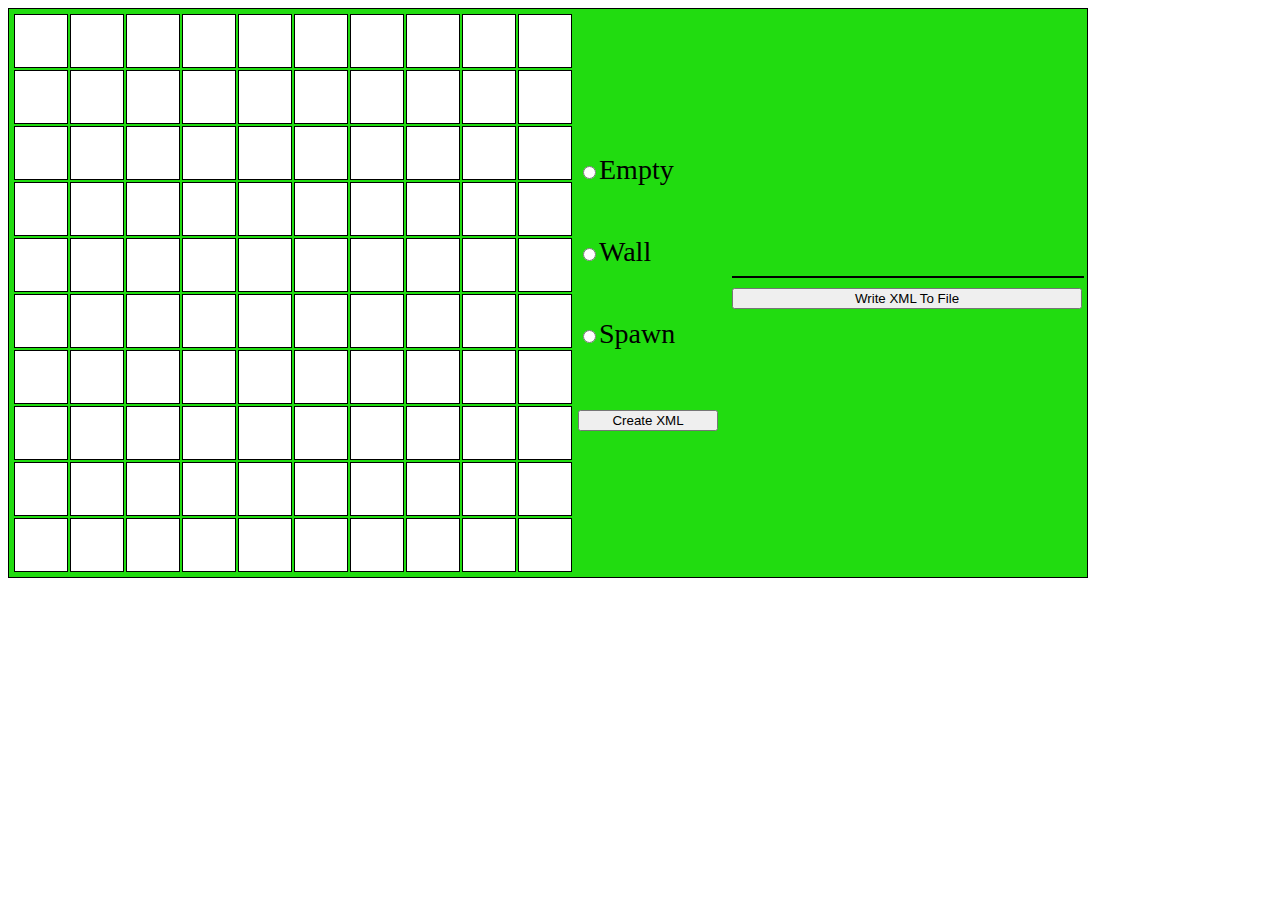
<file: PVGame/Level Editor v0_5/index.html>
﻿<!DOCTYPE html>
<head>
	<meta charset=""utf-8"/>
	<title>Level Editor</title>
	<link rel="stylesheet" type="text/css" href="css/editorStyle.css"/>
	<script type="text/javascript" src="js/editor.js"></script>
</head>
<body>
	<table id="container">
		<tr><td>
			<table id="grid"></table>
		</td>
		<td>
			<form id="menu">
				<div><input type="radio" id="emptyType" name="tileType" value="empty"><label for="emptyType">Empty</label></div>
				<div><input type="radio" id="wallType" name="tileType" value="wall"><label for="wallType">Wall</label></div>
				<div><input type="radio" id="spawnType" name="tileType" value="spawn"><label for="spawnType">Spawn</label></div>
			</form>
			<button id="createXMLButton">Create XML</button><br/>
		</td>
		<td>
			<div id="output"></div>
			<button id="writeToFileButton">Write XML To File</button>
		</td></tr>
	</table>
</body>
</html>
</file>
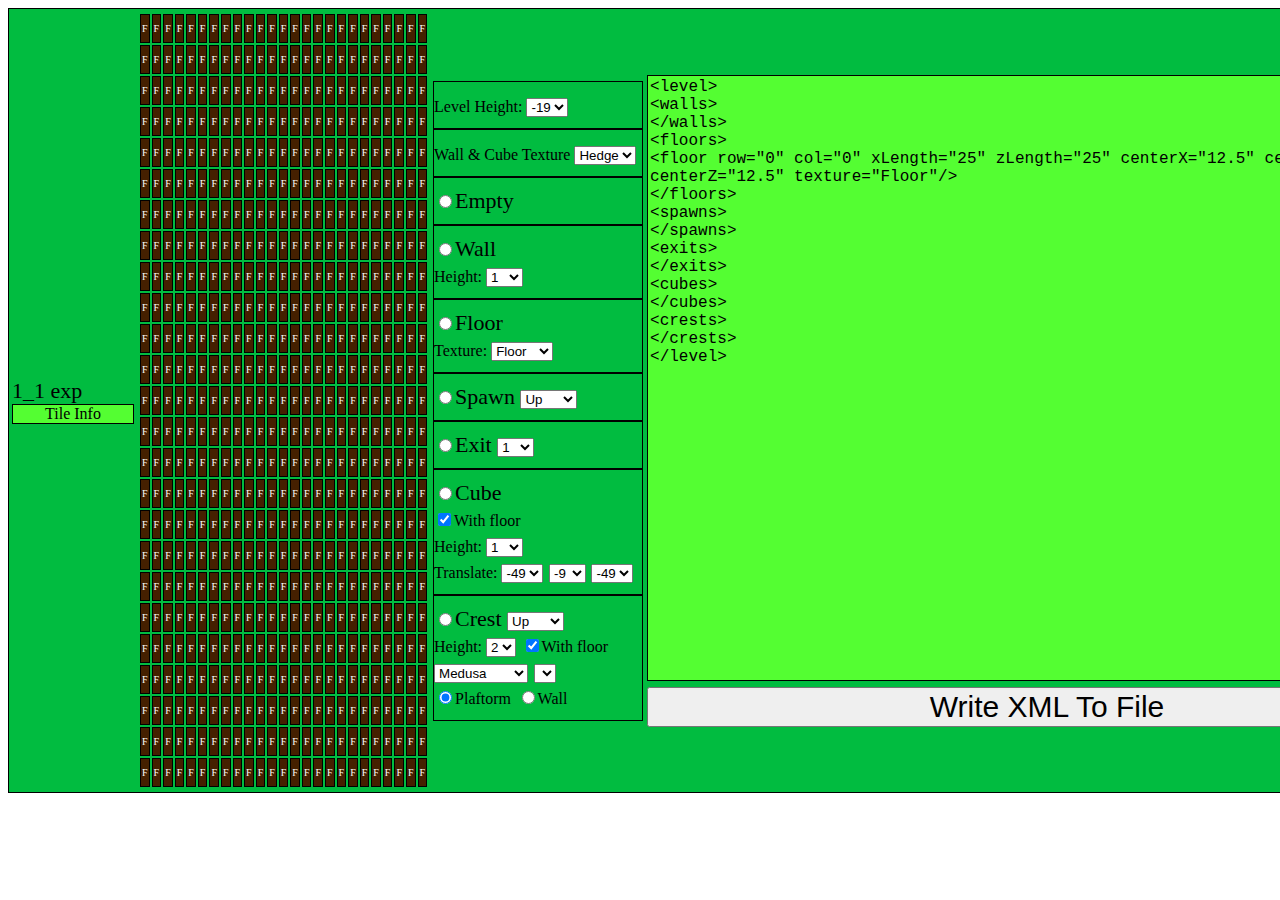
<file: PVGame/Level Editor v1_1/index.html>
﻿<!DOCTYPE html>
<head>
	<meta charset=""utf-8"/>
	<title>Level Editor</title>
	<link rel="stylesheet" type="text/css" href="css/editorStyle.css"/>
	<script type="text/javascript" src="js/editor.js"></script>
</head>
<body>
	<table id="container">
		<tr><td>
			1_1 exp </br>
			<div id=info>Tile Info</div>
		</td>
			
		<td>
			<table id="grid"></table>
		</td>
		<td>
			<form id="menu">
				<div>
					<span>Level Height: </span>
					<select id="levelHeight"></select><br/>
				</div>
				<div>
					<span>Wall & Cube Texture </span>
					<select id="textureType">
						<option value="Hedge">Hedge</option>
						<option value="Floor">Floor</option>
						<option value="Rock">Rock</option>
						<option value="Tiles">Tiles</option>
						<option value="Brick">Brick</option>
						<option value="Grass">Grass</option>
						<option value="Slate">Slate</option>
					</select>	
				</div>
				
				<div><input type="radio" id="emptyType" name="tileType" value="empty"/><label for="emptyType">Empty</label></div>
				<div>
					<input type="radio" id="wallType" name="tileType" value="wall"/><label for="wallType">Wall</label><br/>
					<span>Height: </span>
					<select id="wallHeight"></select>
				</div>
				
				<div>
					<input type="radio" id="floorType" name="tileType" value="floor"/><label for="floorType">Floor</label><br/>
					<span>Texture: </span>
					<select id="floorTextureType">
						<option value="Floor">Floor</option>
						<option value="Hedge">Hedge</option>
						<option value="Rock">Rock</option>
						<option value="Tiles">Tiles</option>
						<option value="Brick">Brick</option>
						<option value="Grass">Grass</option>
						<option value="Slate">Slate</option>
					</select>
				</div>
				
				<div>
					<input type="radio" id="spawnType" name="tileType" value="spawn"/><label for="spawnType">Spawn</label>
					<select id="spawnDirection">
						<option value="up">Up</option>
						<option value="down">Down</option>
						<option value="left">Left</option>
						<option value="right">Right</option>
					</select>	
				</div>
				<div>
					<input type="radio" id="exitType" name="tileType" value="exit"/><label for="exitType">Exit</label>
					<select id="exitNum"></select>	
				</div>
				
				<div>
					<input type="radio" id="cubeType" name="tileType" value="cube"/><label for="cubeType">Cube</label><br/>
					<span><input type="checkbox" id="cubeFloor" checked="true"/><label for="cubeFloor">With floor</label></span><br/>
					<span>Height: </span>
					<select id="cubeHeight"></select><br/>
					<span>Translate: </span>
					<select id="ucTranslateX"></select>
					<select id="ucTranslateY"></select>
					<select id="ucTranslateZ"></select><br/>
				</div>
				
				<div>
					<input type="radio" id="crestType" name="tileType" value="crest"/><label for="crestType">Crest</label>
					<select id="crestDirection">
						<option value="up">Up</option>
						<option value="down">Down</option>
						<option value="left">Left</option>
						<option value="right">Right</option>
					</select><br/>
					<span>Height: </span>
					<select id="crestHeight"></select>
					<span><input type="checkbox" id="crestFloor" checked="true"/><label for="crestFloor">With floor</label></span><br/>
					<select id="crestName">
						<option value="0">Medusa</option>
						<option value="1">Mobility</option>
						<option value="2">Leap</option>
						<option value="3">Unlock</option>
						<option value="4">Hades</option>
						<option value="5">Win</option>
						<option value="6">Hephaestus</option>
					</select>
					<select id="unlockCube"></select><br/>
					<span><input type="radio" id="plaftormHades" name="hadesType" value="platform" checked="true"/><label for="plaftormHades">Plaftorm</label></span>
					<span><input type="radio" id="wallHades" name="hadesType" value="wall"/><label for="wallHades">Wall</label></span>
				</div>
			</form>
		</td>
		<td>
			<div><textarea id="output"></textarea></div>
			<button id="writeToFileButton">Write XML To File</button>
		</td></tr>
	</table>
</body>
</html>
</file>
<file: PVGame/Level Editor v0_5/css/editorStyle.css>
﻿body
{
	font-size: 28px;
}

#container
{
	border: 1px solid black;
	background-color: #21DC10;
}



.gridElement
{
	width: 50px;
	height: 50px;
	border: 1px solid black;
	background-color: #FFFFFF;
	text-align: center;
	cursor: default;
}

.gridElement:hover
{
	background-color: #FFFF00;
}

#menu
{
	width: 150px;
}

#menu div
{
	padding-bottom: 50px;
}

#createXMLButton
{
	text-align: center;
	width: 140px;
}

#writeToFileButton
{
	text-align: center;
	width: 350px;
}

#output
{
	width: 350px;
	background-color: #54FE32;
	border: 1px solid black;
}
</file>
<file: PVGame/Level Editor v1_1/css/editorStyle.css>
﻿body
{
	font-size: 22px;
}

span
{
	font-size: 16px;
}

#container
{
	border: 1px solid black;
	background-color: #01BC40;
}

#info
{
	font-size: 16px;
	width: 120px;
	border: 1px solid black;
	background-color: #54FE32;
	text-align: center;
	cursor: pointer;
}

#grid
{
	display: block;
}

.gridElement
{
	width: 25px;
	height: 25px;
	border: 1px solid black;
	font-size: 10px;
	background-color: #FFFFFF;
	text-align: center;
	cursor: default;
}

.gridElement:hover
{
	background-color: #FFFF00;
}

#menu
{
	width: 210px;
}

#menu div
{
	padding-bottom: 10px;
	padding-top: 10px;
	border: 1px solid black;
}

#createXMLButton
{
	text-align: center;
	width: 140px;
}

#writeToFileButton
{
	font-size: 30px;
	text-align: center;
	width: 800px;
}

#output
{
	width: 800px;
	height: 600px;
	font-size: 16px;
	background-color: #54FE32;
	border: 1px solid black;
}
</file>
